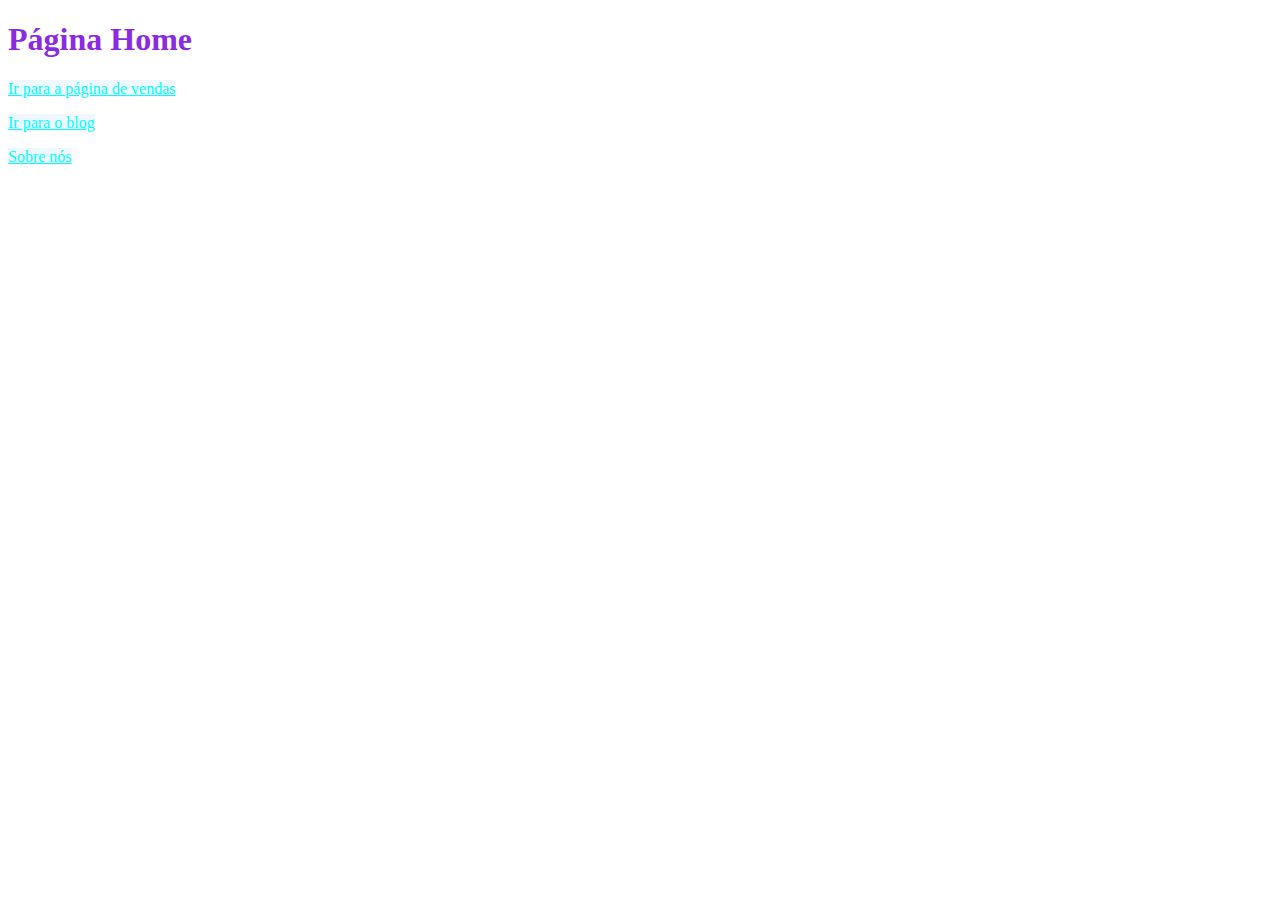
<file: index.html>
<!DOCTYPE html>
<html lang="en">
<head>
    <meta charset="UTF-8">
    <meta name="viewport" content="width=, initial-scale=1.0">
    <link rel="stylesheet" href="style.css">
    <title>Site de Vendas</title>

</head>
<body>
    <h1>Página Home</h1>
    <a href="vendas.html">Ir para a página de vendas</a>
    <p></p> 
    <a href="blog.html">Ir para o blog</a>
    <p></p>
    <a href="sobre.html">Sobre nós</a>
</body>
</html>
</file>
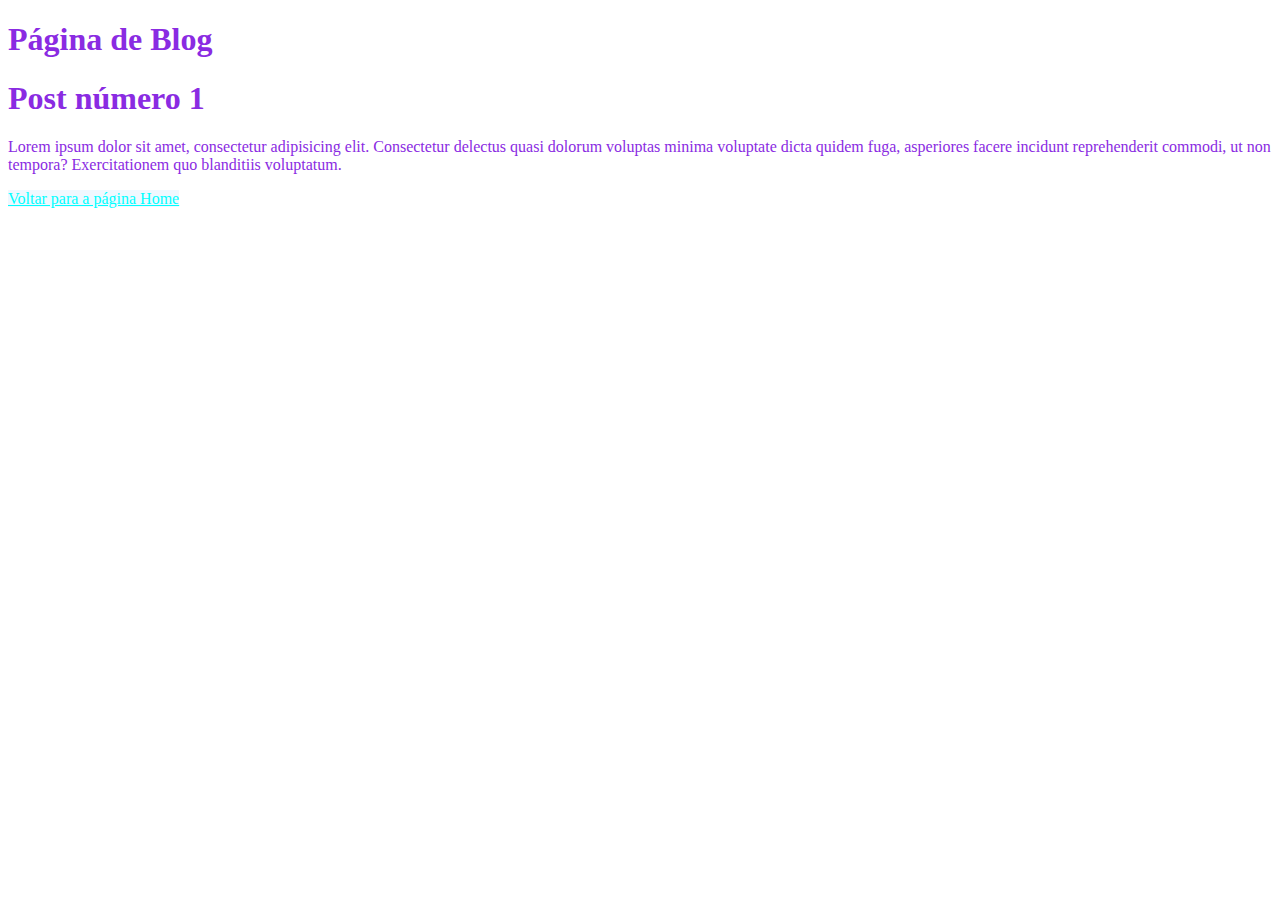
<file: blog.html>
<!DOCTYPE html>
<html lang="en">
<head>
    <meta charset="UTF-8">
    <meta name="viewport" content="width=, initial-scale=1.0">
    <link rel="stylesheet" href="style.css">
    <title>Site de Vendas</title>
</head>
<body>
    <h1>Página de Blog</h1>
    <h1>Post número 1</h1>
    <p>Lorem ipsum dolor sit amet, consectetur adipisicing elit. Consectetur delectus quasi dolorum voluptas minima voluptate dicta quidem fuga, asperiores facere incidunt reprehenderit commodi, ut non tempora? Exercitationem quo blanditiis voluptatum.</p>
    <p></p>
    <a href="index.html">Voltar para a página Home</a>
</body>
</html>
</file>
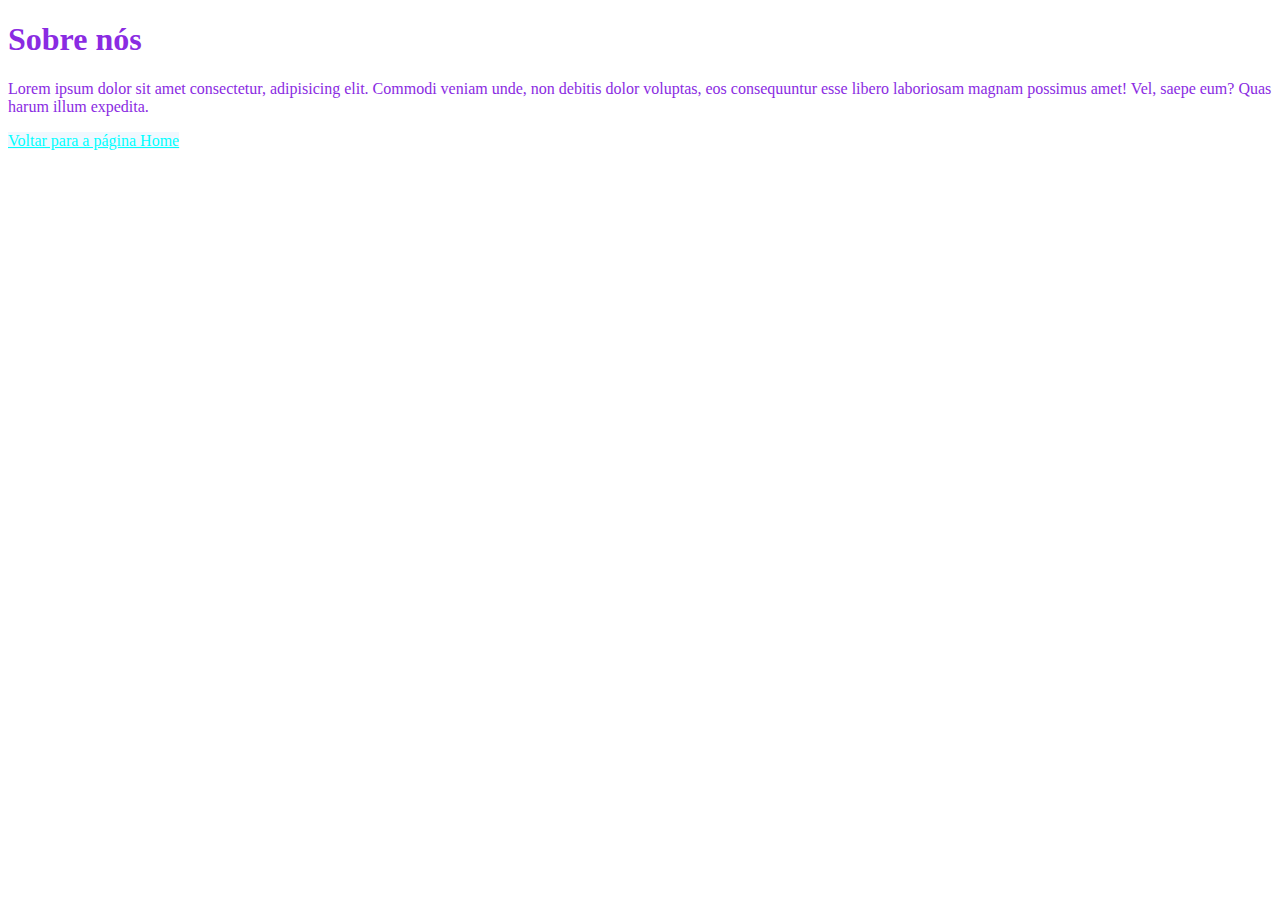
<file: sobre.html>
<!DOCTYPE html>
<html lang="en">
<head>
    <meta charset="UTF-8">
    <meta name="viewport" content="width=, initial-scale=1.0">
    <link rel="stylesheet" href="style.css">
    <title>Site de Vendas</title>
</head>
<body>
    <h1>Sobre nós</h1>
    <p>Lorem ipsum dolor sit amet consectetur, adipisicing elit. Commodi veniam unde, non debitis dolor voluptas, eos consequuntur esse libero laboriosam magnam possimus amet! Vel, saepe eum? Quas harum illum expedita.</p>
    <a href="index.html">Voltar para a página Home</a>
</body>
</html>
</file>
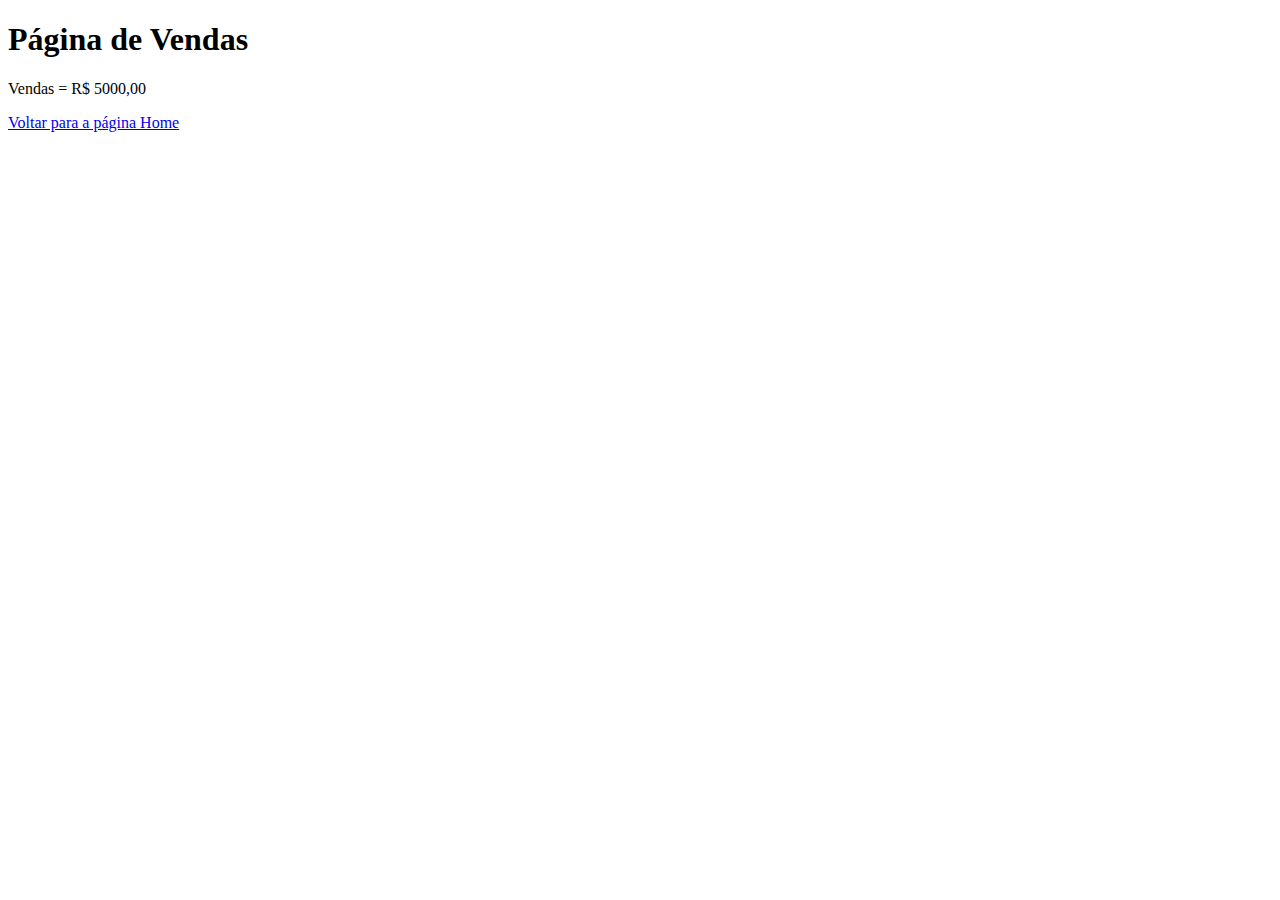
<file: vendas.html>
<!DOCTYPE html>
<html lang="en">
<head>
    <meta charset="UTF-8">
    <meta name="viewport" content="width=, initial-scale=1.0">
    <title>Site de Vendas</title>
</head>
<body>
    <h1>Página de Vendas</h1>
    <p>Vendas = R$ 5000,00</p>
    <a href="index.html">Voltar para a página Home</a>
</body>
</html>
</file>
<file: style.css>
body {
    color:blueviolet
}
a {
    color: aqua;
    background-color: aliceblue;
    margin: top 0; 
}
</file>
